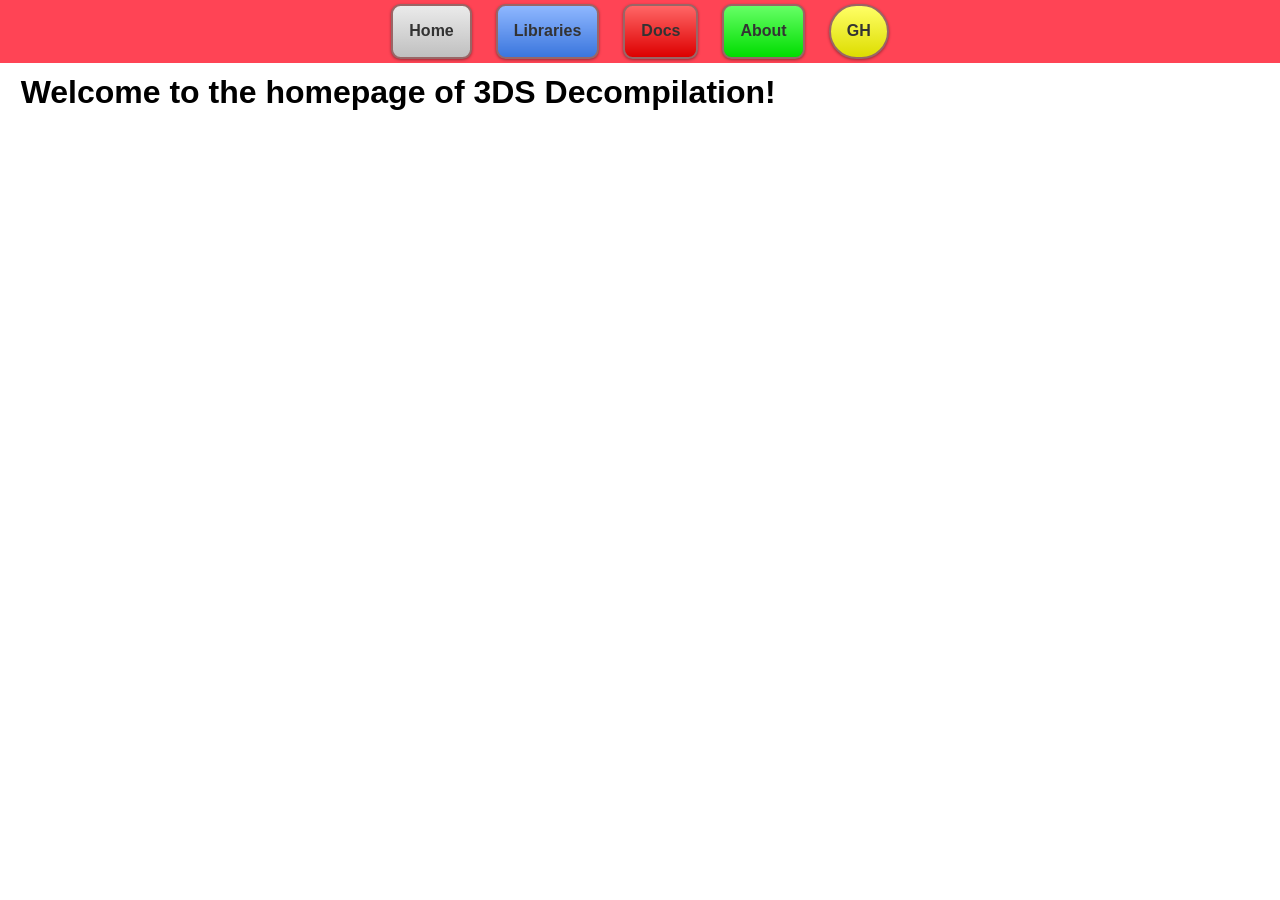
<file: index.html>
<html>

<head>
    <meta charset="UTF-8">
    <meta name="viewport" content="width=device-width, initial-scale=1.0">

    <title>3DS Decompilation Team</title>
    <meta name="author" content="ctrdecomp">
    <meta name="description" content="Homepage - 3DS Decompilation Team">
    <meta name="color-scheme" content="light dark">
    <meta name="theme-color" content="#f34">

    <link rel="stylesheet" href="asset/style.css">
    <link rel="preload" href="/worm/bar.html" as="fetch" crossorigin>
    <link rel="icon" href="/asset/favicon.ico">

    <meta name="robots" content="index, follow">
    <meta name="referrer" content="strict-origin-when-cross-origin">

    <meta property="og:type" content="website">
    <meta property="og:title" content="3DS Decompilation Team">
    <meta property="og:description" content="Homepage - 3DS Decompilation Team">
    <meta property="og:url" content="https://ctrdecomp.github.io/">
    <meta property="og:site_name" content="ctrdecomp">
</head>
<body>
    <div id="bar"></div>
    <script src="main.js"></script>

    <main>
        <h1>Welcome to the homepage of 3DS Decompilation!</h1>
    </main>
</body>

</html>
</file>
<file: asset/style.css>
body {
    font-family: sans-serif;
}

main {
    margin-left: 1%;
}
</file>
